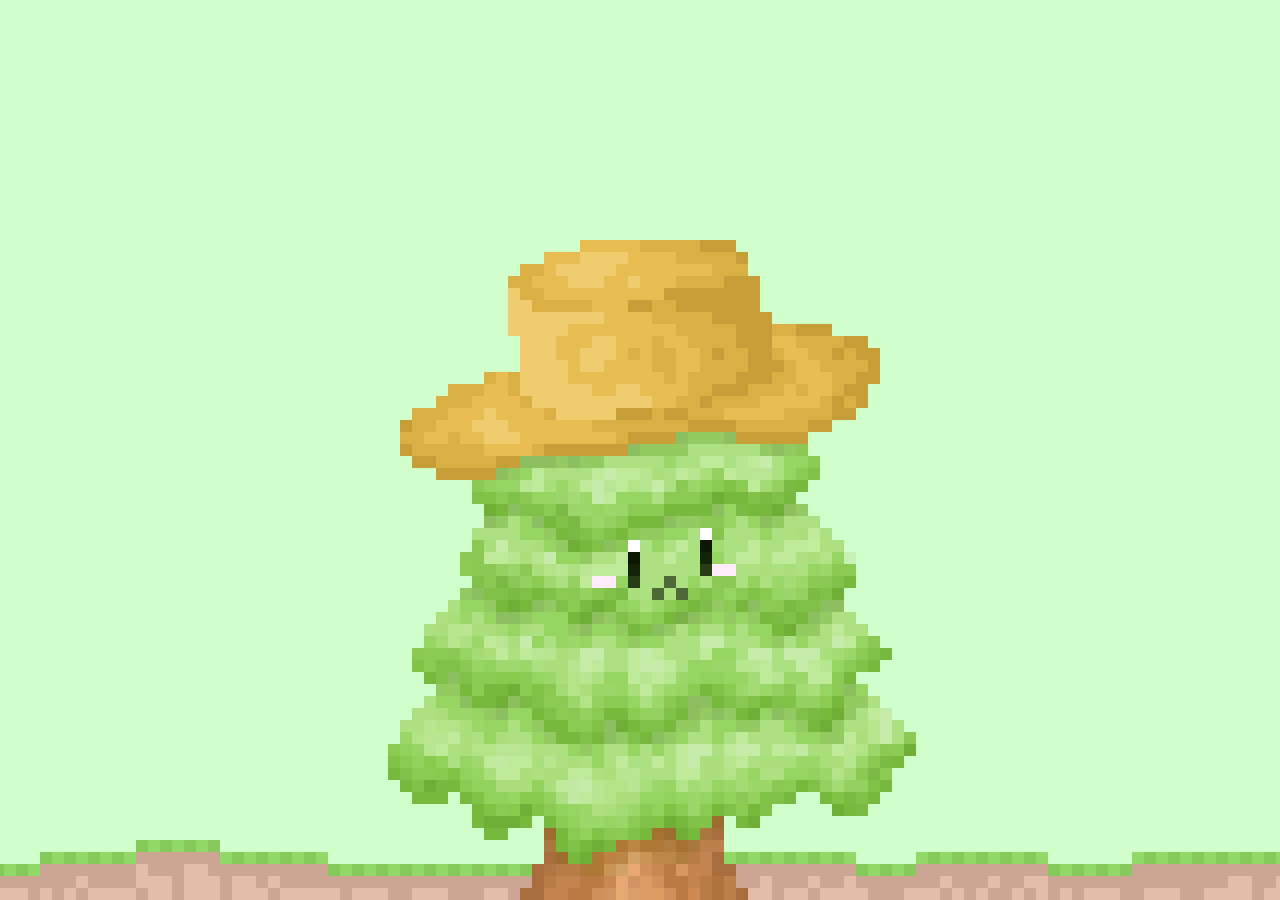
<file: index.html>
<!DOCTYPE html>
<html lang="en">
<head>
  <meta charset="UTF-8">
  <meta name="viewport" content="width=device-width, initial-scale=1.0">
  <link rel="stylesheet" href="./resource/style/index.css">
  <script src="./src/index.js" type="module"></script>
  <link rel="icon" type="image/png" href="./resource/image/Spotky E6 NoBG.png"/>
  <title>SpotkyTree's Homepage</title>
</head>
<body>
  <div id="spotky-container">
    <canvas id="spotky-canvas"></canvas>
  </div>
</body>
</html>
</file>
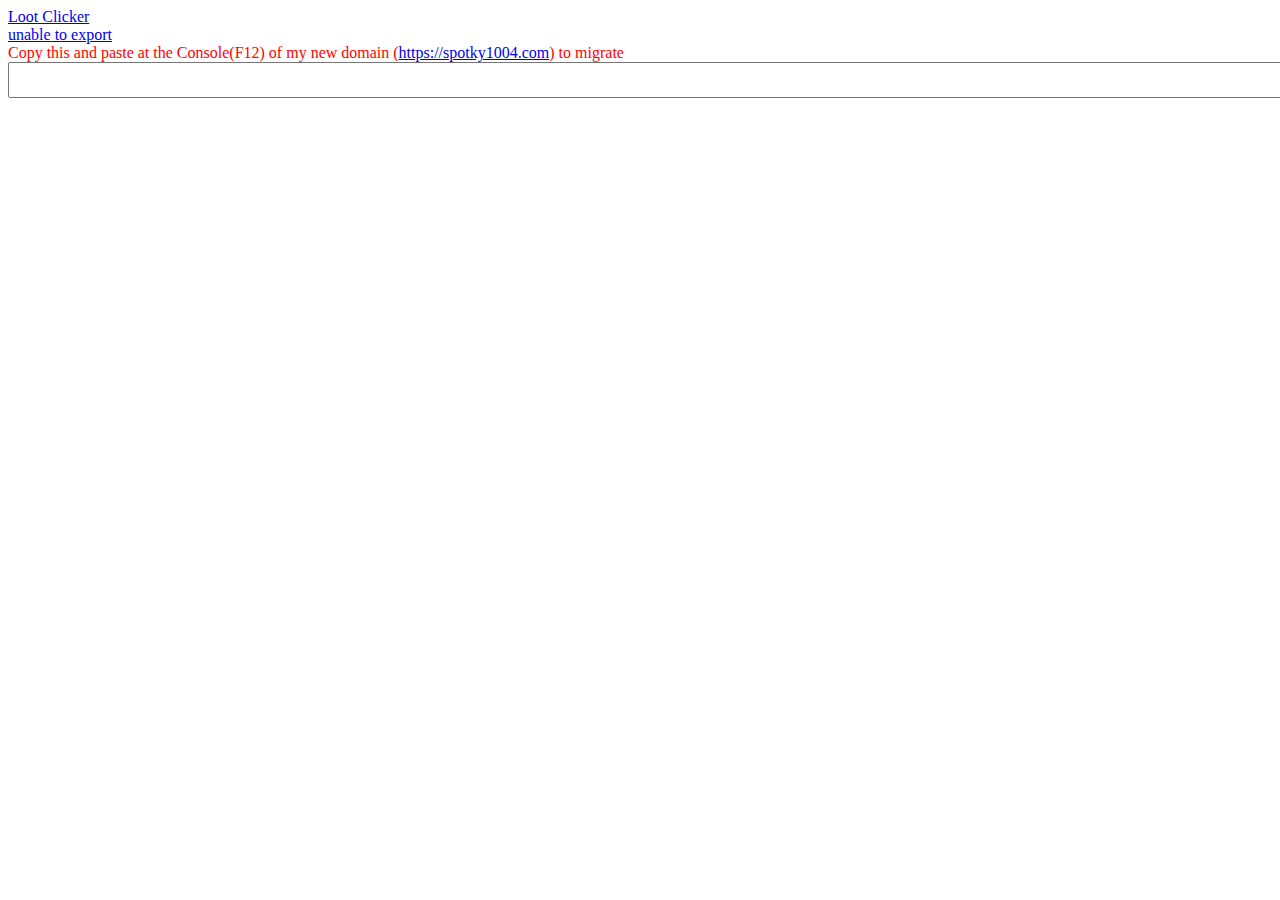
<file: SavefileExporter.html>
<!DOCTYPE html>
<html lang="en">
<head>
    <meta charset="UTF-8">
    <meta http-equiv="X-UA-Compatible" content="IE=edge">
    <meta name="viewport" content="width=device-width, initial-scale=1.0">
    <script src="./savefileExporter.js?ver=6" defer></script>

    <style>
        textarea {
            width: 100vw;
        }
    </style>

    <title>Save File Exporter</title>
</head>
<body>
    <div id="main">
        <a href="https://spotky1004.github.io/LootClicker/">Loot Clicker<br>unable to export</a>
    </div>
</body>
</html>
</file>
<file: resource/style/index.css>
* {
  margin: 0;
  padding: 0;
}

body {
  background-color: #d0ffcb;
}

#spotky-container {
  width: 100dvw;
  height: 100dvh;
  overflow: hidden;
}

#welcome {
  position: absolute;
  top: 3vh;
  right: 1.5vh;
  transform: translateX(-50%);

  font-weight: bold;
  font-size: 3vh;
  color: #4eb143;
  opacity: 0.15;

  transition: opacity 0.5s linear;
  user-select: none;
}

#welcome:hover {
  opacity: 1;
  transition: opacity 0.1s linear;
}


#spotky-canvas {
  display: block;
}
</file>
